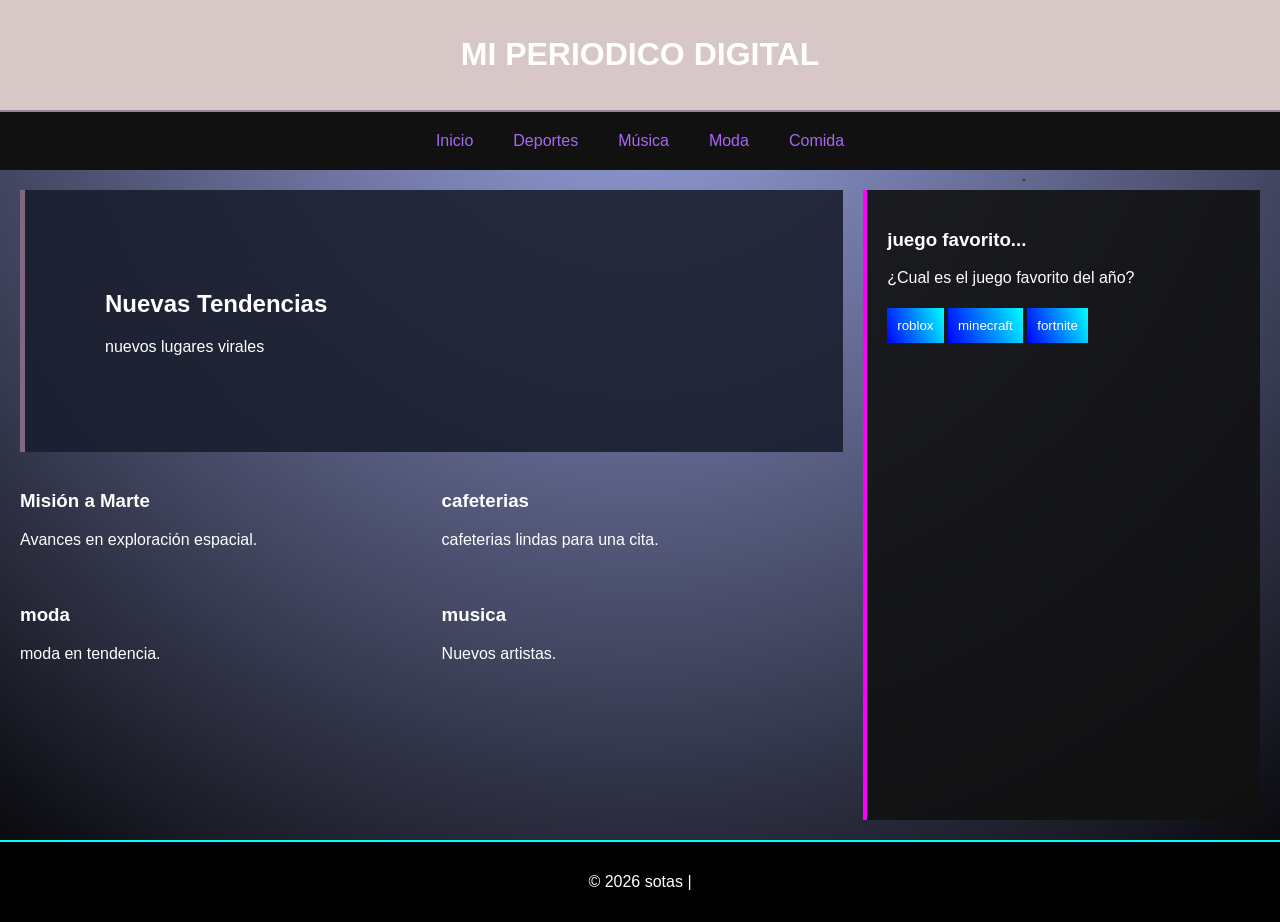
<file: index.html>
<!DOCTYPE html> 
<html lang="es">
<head>
    <meta charset="UTF-8">
    <meta name="viewport" content="width=device-width, initial-scale=1.0">
    <title>MI PERIODICO DIGITAL</title>
    <link rel="stylesheet" href="style.css">
</head>
<body>

<div class="header">
    <h1> MI PERIODICO DIGITAL</h1>
</div>


<nav>
    <a href="index.html">Inicio</a>
    <a href="deportes.html">Deportes</a>
    <a href="musica.html">Música</a>
    <a href="moda.html">Moda</a>
    <a href="comida.html">Comida</a>
</nav>


<main>

<div class="contenido">

<section class="principal">
    <h2> Nuevas Tendencias</h2>
    <p>nuevos lugares virales</p>
</section>


<section class="noticias">

    <div class="card">
        <h3> Misión a Marte</h3>
        <p>Avances en exploración espacial.</p>
    </div>

    <div class="card">
        <h3>cafeterias</h3>
        <p>cafeterias lindas para una cita.</p>
    </div>

    <div class="card">
        <h3>moda</h3>
        <p>moda en tendencia.</p>
    </div>

    <div class="card">
        <h3>musica</h3>
        <p>Nuevos artistas.</p>
    </div>

</section>

</div>


<aside>

    <h3> juego favorito...</h3>

    <p>¿Cual es el juego favorito del año?</p>

    <button onclick="verificar('roblox')">roblox</button>
    <button onclick="verificar('minecraft')">minecraft</button>
    <button onclick="verificar('fortnite')">fortnite</button>

    <p id="resultado"></p>

</aside>

</main>

<footer>
    <p>© 2026 sotas |</p>
</footer>

<script src="script.js"></script>

</body>
</html>
</file>
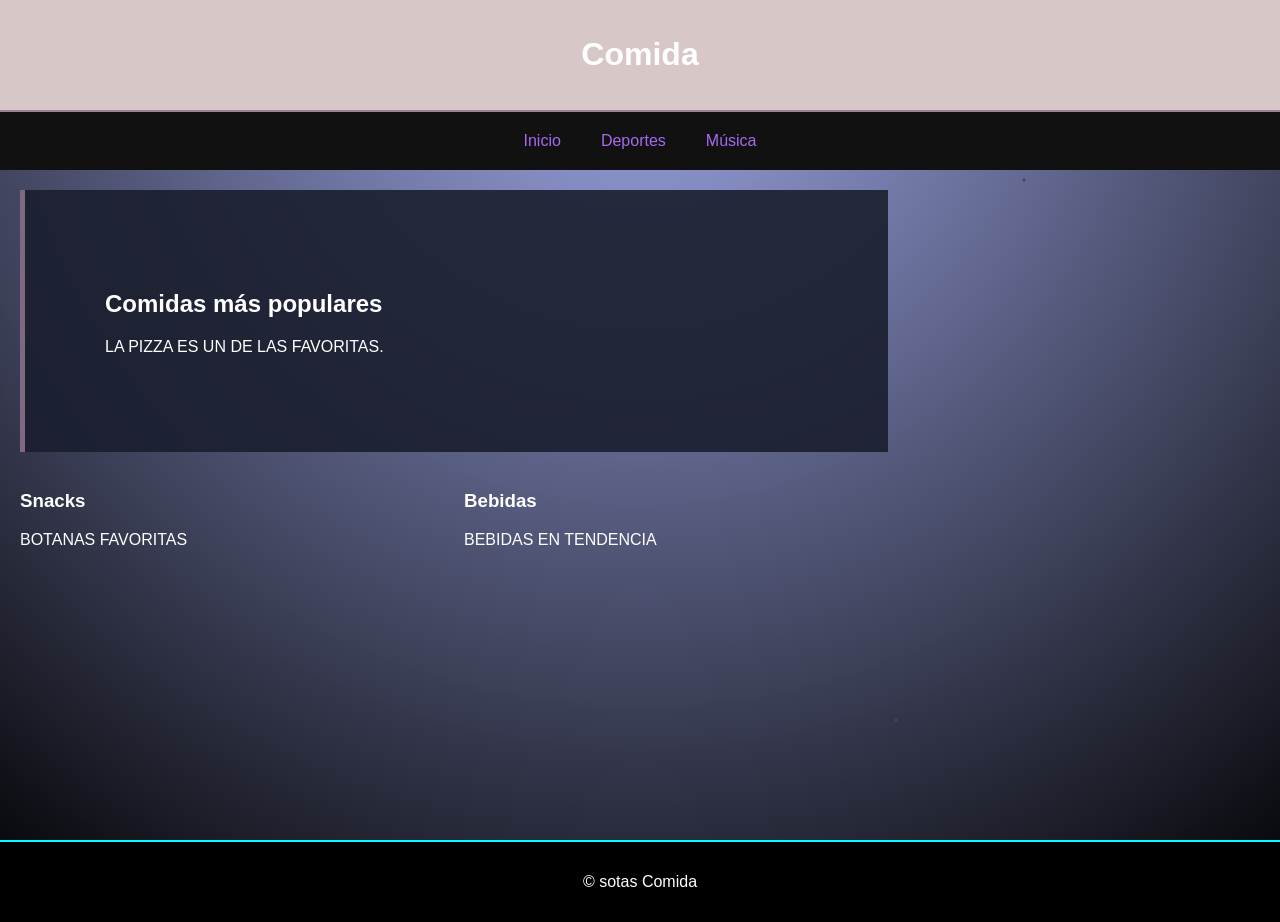
<file: comida.html>
<!DOCTYPE html>
<html lang="es">
<head>
<meta charset="UTF-8">
<meta name="viewport" content="width=device-width, initial-scale=1.0">
<title>Comida</title>
<link rel="stylesheet" href="style.css">
</head>

<body>

<div class="header">
    <h1> Comida</h1>
</div>

<nav>
    <a href="index.html">Inicio</a>
    <a href="deportes.html">Deportes</a>
    <a href="musica.html">Música</a>
</nav>

<main>

<div class="contenido">

<section class="principal">
    <h2> Comidas más populares</h2>
    <p>LA PIZZA ES UN DE LAS FAVORITAS.</p>
</section>

<section class="noticias">

<div class="card">
    <h3> Snacks</h3>
    <p>BOTANAS FAVORITAS</p>
</div>

<div class="card">
    <h3> Bebidas</h3>
    <p>BEBIDAS EN TENDENCIA</p>
</div>

</section>

</div>

</main>

<footer>
<p>© sotas Comida</p>
</footer>

</body>
</html>
</file>
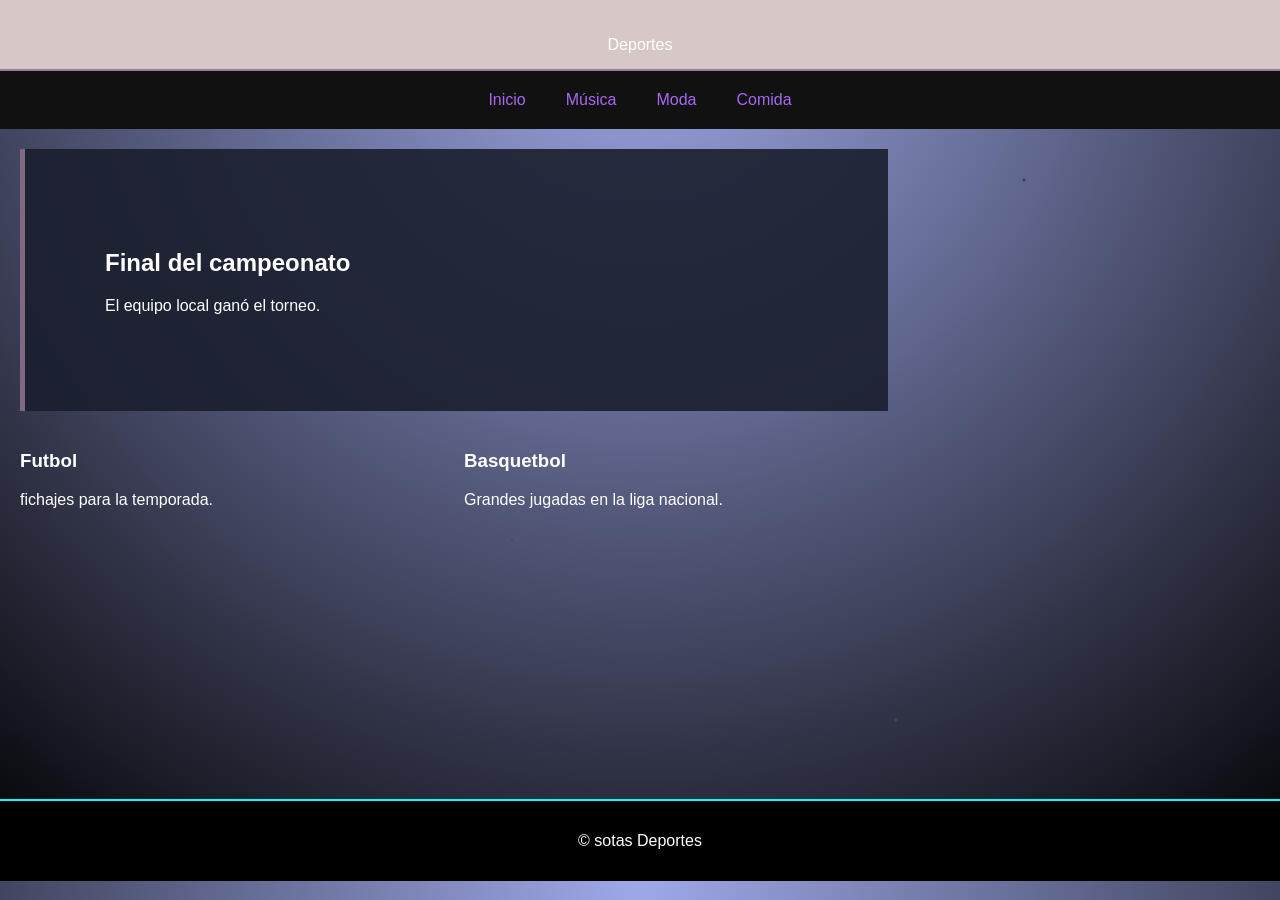
<file: deportes.html>
<!DOCTYPE html>
<html lang="es">
<head>
<meta charset="UTF-8">
<meta name="viewport" content="width=device-width, initial-scale=1.0">
<title>Deportes</title>
<link rel="stylesheet" href="style.css">
</head>

<body>

<div class="header">
    <h1></h1>Deportes</h1>
</div>

<nav>
    <a href="index.html">Inicio</a>
    <a href="musica.html">Música</a>
    <a href="moda.html">Moda</a>
    <a href="comida.html">Comida</a>
</nav>

<main>
<div class="contenido">

<section class="principal">
    <h2> Final del campeonato</h2>
    <p>El equipo local ganó el torneo.</p>
</section>

<section class="noticias">

<div class="card">
    <h3> Futbol</h3>
    <p>fichajes para la temporada.</p>
</div>

<div class="card">
    <h3> Basquetbol</h3>
    <p>Grandes jugadas en la liga nacional.</p>
</div>

</section>

</div>

</main>


<footer>
<p>© sotas Deportes</p>
</footer>

</body>
</html>
</file>
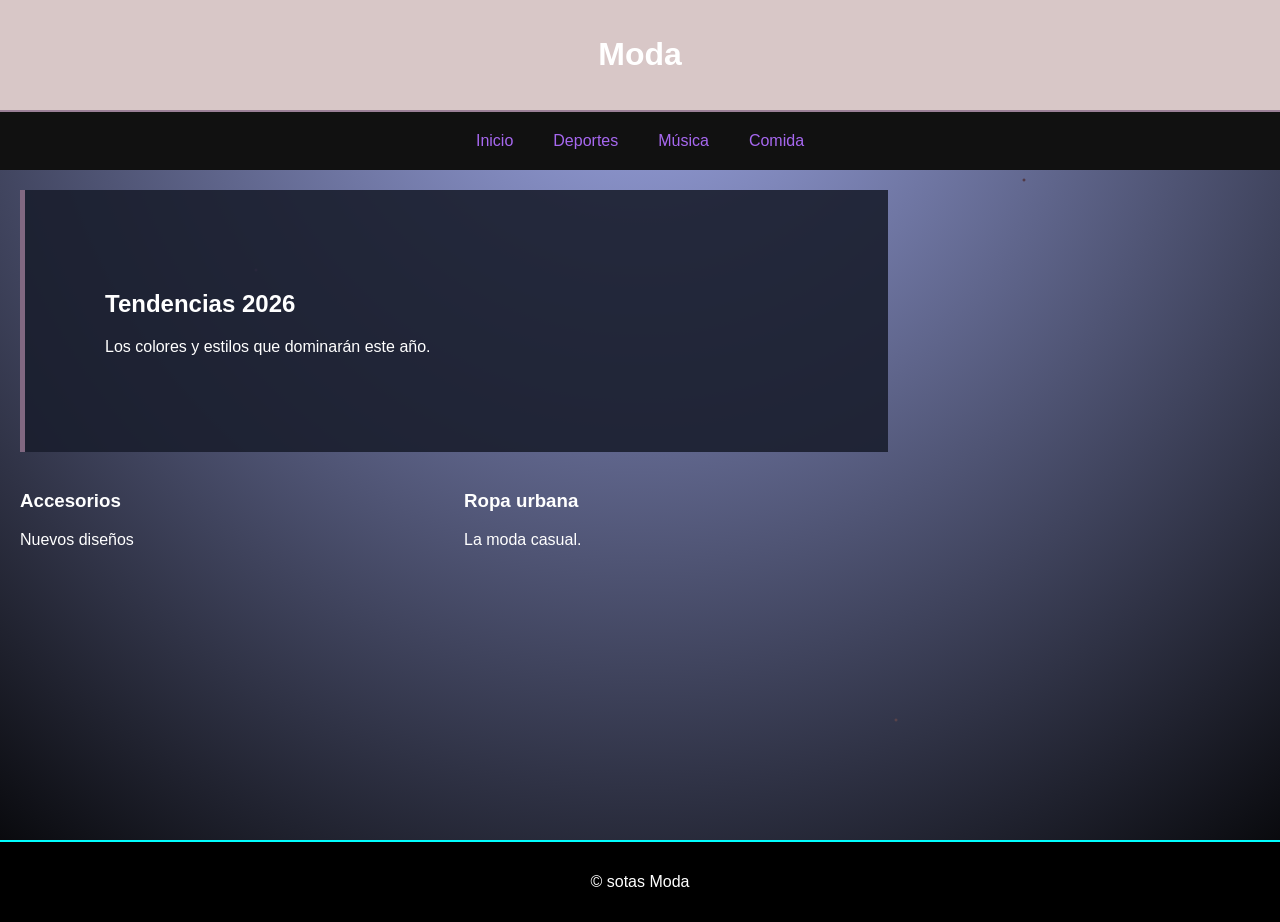
<file: moda.html>
<!DOCTYPE html>
<html lang="es">
<head>
<meta charset="UTF-8">
<meta name="viewport" content="width=device-width, initial-scale=1.0">
<title>Moda</title>
<link rel="stylesheet" href="style.css">
</head>

<body>

<div class="header">
    <h1> Moda</h1>
</div>

<nav>
    <a href="index.html">Inicio</a>
    <a href="deportes.html">Deportes</a>
    <a href="musica.html">Música</a>
    <a href="comida.html">Comida</a>
</nav>

<main>

<div class="contenido">

<section class="principal">
    <h2> Tendencias 2026</h2>
    <p>Los colores y estilos que dominarán este año.</p>
</section>

<section class="noticias">

<div class="card">
    <h3> Accesorios</h3>
    <p>Nuevos diseños </p>
</div>

<div class="card">
    <h3> Ropa urbana</h3>
    <p>La moda casual. </p>
</div>

</section>

</div>

</main>

<footer>
<p>© sotas Moda</p>
</footer>

</body>
</html>
</file>
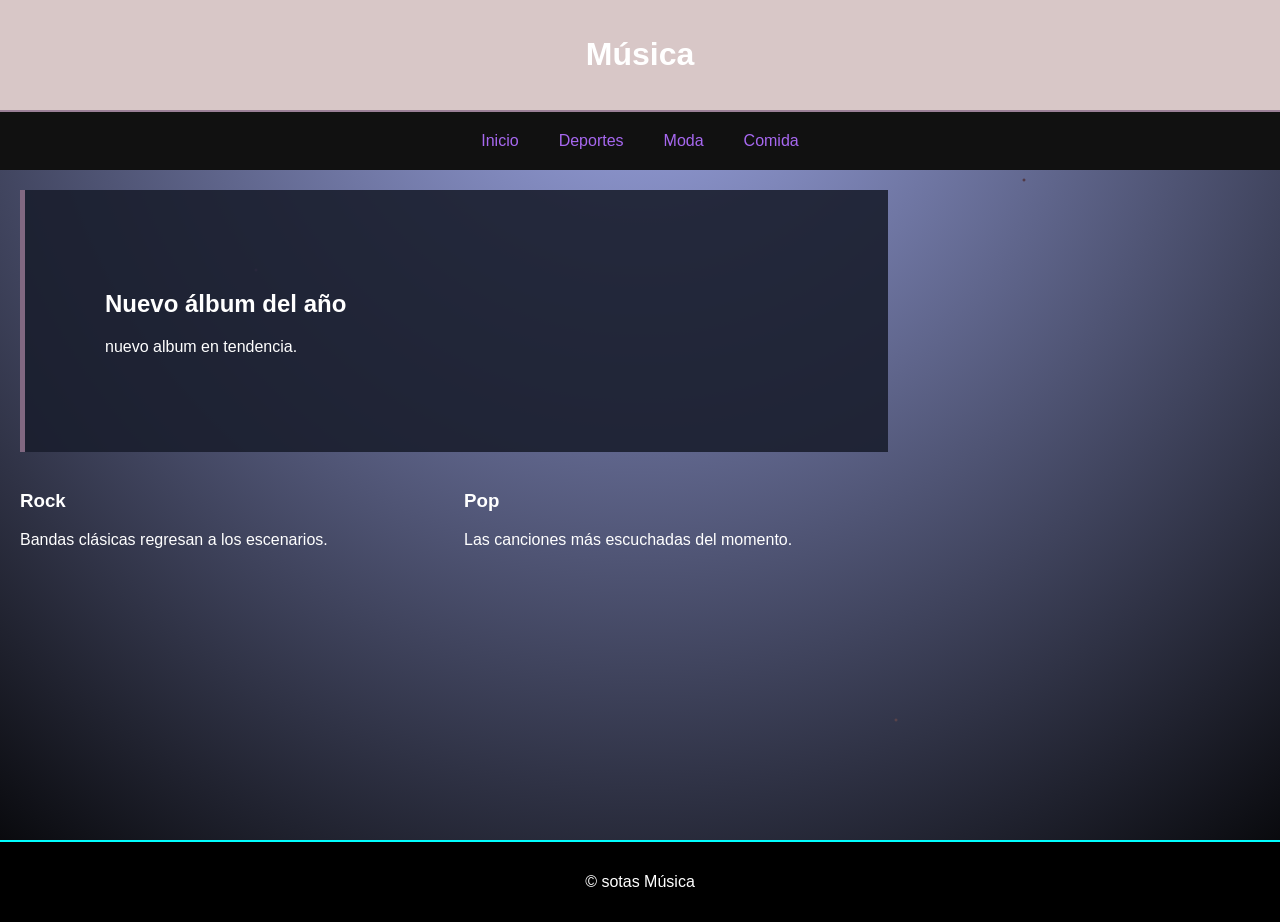
<file: musica.html>
<!DOCTYPE html>
<html lang="es">
<head>
<meta charset="UTF-8">
<meta name="viewport" content="width=device-width, initial-scale=1.0">
<title>Música</title>
<link rel="stylesheet" href="style.css">
</head>

<body>

<div class="header">
    <h1> Música</h1>
</div>

<nav>
    <a href="index.html">Inicio</a>
    <a href="deportes.html">Deportes</a>
 <a href="moda.html">Moda</a>
    <a href="comida.html">Comida</a>
</nav>

<main>


<div class="contenido">

<section class="principal">
    <h2> Nuevo álbum del año</h2>
    <p>nuevo album en tendencia.</p>
</section>

<section class="noticias">

<div class="card">
    <h3> Rock</h3>
    <p>Bandas clásicas regresan a los escenarios.</p>
</div>

<div class="card">
    <h3> Pop</h3>
    <p>Las canciones más escuchadas del momento.</p>
</div>

</section>

</div>

</main>

</main>

<footer>
<p>© sotas Música</p>
</footer>

</body>
</html>
</file>
<file: style.css>
body {
    margin: 0;
    font-family: Arial, sans-serif;
    color: white;
    background: radial-gradient(circle at top, #9fa9e9, #000);
    overflow-x: hidden;
}


body::before {
    content: "";
    position: fixed;
    width: 100%;
    height: 100%;
    z-index: -1;

    background:
        radial-gradient(2px 2px at 20% 30%, rgb(212, 139, 214), transparent),
        radial-gradient(2px 2px at 70% 80%, rgb(110, 75, 75), transparent),
        radial-gradient(1.5px 1.5px at 40% 60%, rgb(80, 60, 60), transparent),
        radial-gradient(2px 2px at 80% 20%, rgb(71, 31, 31), transparent);
}


.header {
    background: rgb(216, 199, 199);
    padding: 15px;
    text-align: center;
    border-bottom: 2px solid rgb(155, 128, 151);
    box-shadow: 0 0 10px rgb(156, 122, 149);
}


nav {
    display: flex;
    flex-direction: column;
    align-items: center;
    background: #111;
}

nav a {
    color: rgb(167, 104, 240);
    padding: 20px;
    text-decoration: none;
    transition: 0.3s;
}

nav a:hover {
    background: rgb(179, 138, 176);
    color: black;
}


main {
    display: flex;
    flex-direction: column;
    padding: 20px;
     min-height: 70vh;
}


.contenido {
    width: 100%;
}


.principal {
    background: rgba(26, 31, 46, 0.9);
    padding: 80px;
    margin-bottom: 20px;
    border-left: 5px solid rgb(129, 104, 129);
}


.noticias {
    display: grid;
    grid-template-columns: 1fr;
    gap: 20px;
}


.card:hover {
    transform: scale(1.03);
    box-shadow: 0 0 10px #0ff;
}


aside {
    background: rgba(17,17,17,0.9);
    padding: 20px;
    margin-top: 20px;
    border-left: 4px solid magenta;
}


button {
    width: 100%;
    margin: 5px 0;
    padding: 10px;
    background: linear-gradient(250deg, cyan, blue);
    border: none;
    color: white;
}


footer {
    text-align: center;
    background: black;
    padding: 15px;
    border-top: 2px solid #0ff;
}


@media (min-width: 768px) {

    nav {
        flex-direction: row;
        justify-content: center;
    }

    main {
        flex-direction: row;
    }

    .contenido {
        width: 70%;
    }

    aside {
        width: 30%;
        margin-left: 20px;
        margin-top: 0;
    }

    
    .noticias {
        grid-template-columns: repeat(2, 1fr);
    }

    button {
        width: auto;
    }
}
</file>
